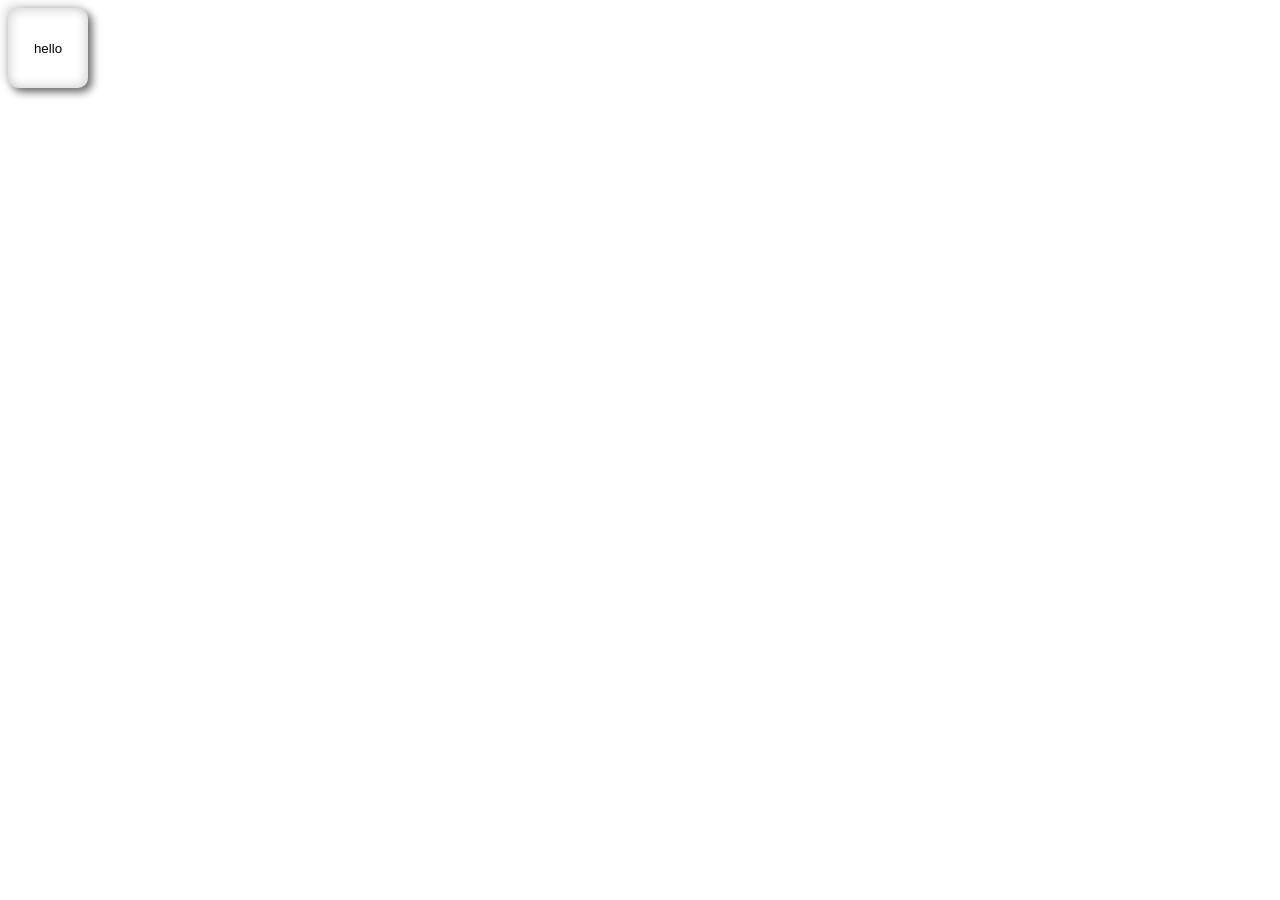
<file: index.html>
<!DOCTYPE html>
<html lang="en">
<head>
    <meta charset="UTF-8">
    <meta name="viewport" content="width=device-width, initial-scale=1.0">
    <title>wayne's webpage</title>
    <link rel="stylesheet" href="style.css">
    <link rel="icon" href="牛.ico">
</head>
<body>
   <button class="button">
        hello

   </button>
</body>
</html>
</file>
<file: style.css>
.button{
        display: flex;
        align-items: center;
        justify-content: center;
        background-color: rgb(255, 255, 255);
        width: 80px;
        height: 80px;
        border-radius: 10px;
        box-shadow: 
            inset 4px 4px 8px rgba(60,60,60,0.15),
            inset -4px -4px 8px rgba(60,60,60,0.15),
            4px 4px 8px rgba(0,0,0,0.6),
            -4px -4px 8px rgba(60,60,60,0.15);
        border: 0px;
        transition: 0.25s ease-out;

    }
    .button:active{
        background-color: rgb(210, 209, 209);
        box-shadow: 
            inset 4px 4px 8px rgba(60,60,60,0.15),
            inset -4px -4px 8px rgba(60,60,60,0.15),
            2px 2px 4px rgba(0,0,0,0.6),
            -2px -2px 4px rgba(60,60,60,0.15);
    }
</file>
